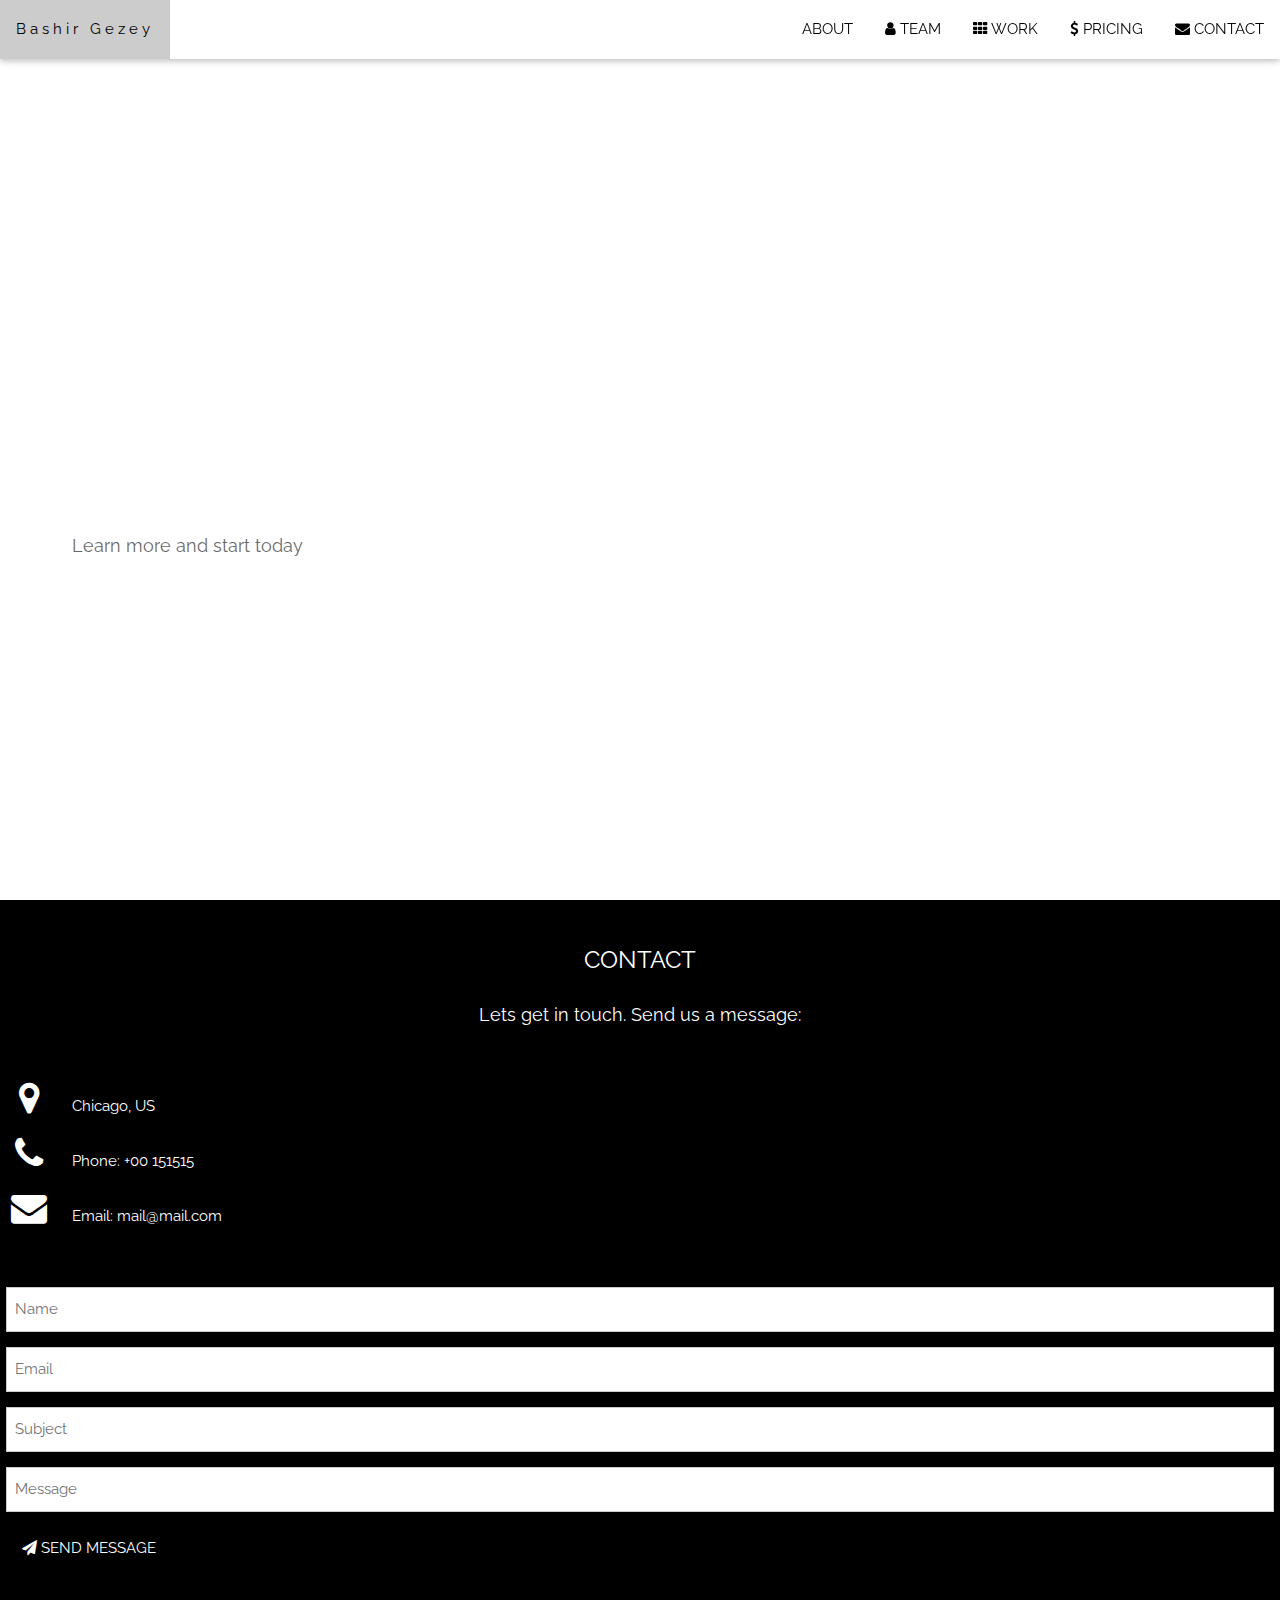
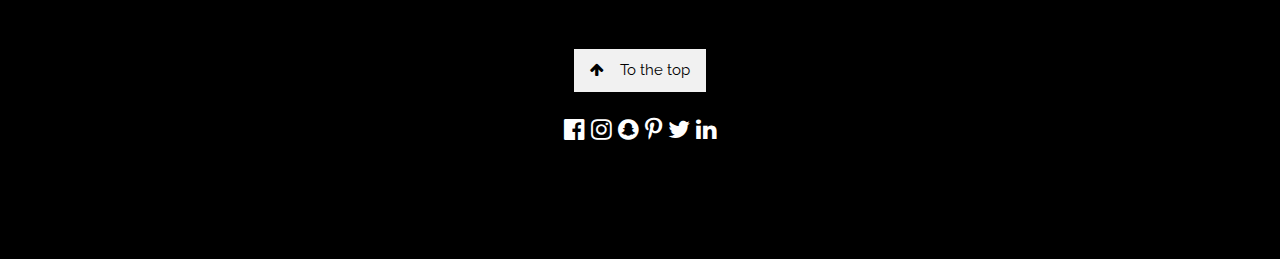
<file: css/start.html>
<!DOCTYPE html>
<html>
  <head>
    <title>W3.CSS Template</title>
    <meta charset="UTF-8">
    <meta name="viewport" content="width=device-width, initial-scale=1">
    <link rel="stylesheet" href="https://www.w3schools.com/w3css/4/w3.css">
    <link rel="stylesheet" href="https://fonts.googleapis.com/css?family=Raleway">
    <link rel="stylesheet" href="https://cdnjs.cloudflare.com/ajax/libs/font-awesome/4.7.0/css/font-awesome.min.css">
    <style>
    body,h1,h2,h3,h4,h5,h6 {
        font-family: "Raleway", sans-serif}

    body, html {
      height: 100%;
      line-height: 1.8;
    }

    /* Full height image header */
    .bgimg-1 {
      background-position: center;
      background-size: cover;
      background-image: url("https://www.w3schools.com/w3images/mac.jpg");
      min-height: 100%;
    }

    .w3-bar .w3-button {
      padding: 16px;
    }
    </style>
  </head>
<body>

<!-- Navbar (sit on top) -->
<div class="w3-top">
  <div class="w3-bar w3-white w3-card" id="myNavbar">
    <a href="#home" class="w3-bar-item w3-button w3-wide">Bashir Gezey</a>
    <!-- Right-sided navbar links -->
    <div class="w3-right w3-hide-small">
      <a href="#about" class="w3-bar-item w3-button">ABOUT</a>
      <a href="#team" class="w3-bar-item w3-button"><i class="fa fa-user"></i> TEAM</a>
      <a href="#work" class="w3-bar-item w3-button"><i class="fa fa-th"></i> WORK</a>
      <a href="#pricing" class="w3-bar-item w3-button"><i class="fa fa-usd"></i> PRICING</a>
      <a href="#contact" class="w3-bar-item w3-button"><i class="fa fa-envelope"></i> CONTACT</a>
    </div>
    <!-- Hide right-floated links on small screens and replace them with a menu icon -->

    <a href="javascript:void(0)" class="w3-bar-item w3-button w3-right w3-hide-large w3-hide-medium" onclick="w3_open()">
      <i class="fa fa-bars"></i>
    </a>
  </div>
</div>

<!-- Sidebar on small screens when clicking the menu icon -->
<nav class="w3-sidebar w3-bar-block w3-black w3-card w3-animate-left w3-hide-medium w3-hide-large" style="display:none" id="mySidebar">
  <a href="javascript:void(0)" onclick="w3_close()" class="w3-bar-item w3-button w3-large w3-padding-16">Close ×</a>
  <a href="#about" onclick="w3_close()" class="w3-bar-item w3-button">ABOUT</a>
  <a href="#team" onclick="w3_close()" class="w3-bar-item w3-button">TEAM</a>
  <a href="#work" onclick="w3_close()" class="w3-bar-item w3-button">WORK</a>
  <a href="#pricing" onclick="w3_close()" class="w3-bar-item w3-button">PRICING</a>
  <a href="#contact" onclick="w3_close()" class="w3-bar-item w3-button">CONTACT</a>
</nav>

<!-- Header with full-height image -->
<header class="bgimg-1 w3-display-container w3-grayscale-min" id="home">
  <div class="w3-display-left w3-text-white" style="padding:48px">
    <span class="w3-jumbo w3-hide-small">Start something that matters</span><br>
    <span class="w3-xxlarge w3-hide-large w3-hide-medium">Start something that matters</span><br>
    <span class="w3-large">Stop wasting valuable time with projects that just isn't you.</span>
    <p><a href="#about" class="w3-button w3-white w3-padding-large w3-large w3-margin-top w3-opacity w3-hover-opacity-off">Learn more and start today</a></p>
  </div> 

</header>




<!-- Contact Section -->
<div class="w3-container w3-black" style="padding:28px 6px" id="contact">
  <h3 class="w3-center">CONTACT</h3>
  <p class="w3-center w3-large">Lets get in touch. Send us a message:</p>
  <div style="margin-top:48px">
    <p><i class="fa fa-map-marker fa-fw w3-xxlarge w3-margin-right"></i> Chicago, US</p>
    <p><i class="fa fa-phone fa-fw w3-xxlarge w3-margin-right"></i> Phone: +00 151515</p>
    <p><i class="fa fa-envelope fa-fw w3-xxlarge w3-margin-right"> </i> Email: mail@mail.com</p>
    <br>
    <form action="/action_page.php" target="_blank">
      <p><input class="w3-input w3-border" type="text" placeholder="Name" required name="Name"></p>
      <p><input class="w3-input w3-border" type="text" placeholder="Email" required name="Email"></p>
      <p><input class="w3-input w3-border" type="text" placeholder="Subject" required name="Subject"></p>
      <p><input class="w3-input w3-border" type="text" placeholder="Message" required name="Message"></p>
      <p>
        <button class="w3-button w3-black" type="submit">
          <i class="fa fa-paper-plane"></i> SEND MESSAGE
        </button>
      </p>
    </form>

</div>

<!-- Footer. This section contains an ad for W3Schools Spaces. You can leave it to support us. -->
<footer class="w3-center w3-black w3-padding-64">
  <a href="#home" class="w3-button w3-light-grey"><i class="fa fa-arrow-up w3-margin-right"></i>To the top</a>
  <div class="w3-xlarge w3-section">
    <i class="fa fa-facebook-official w3-hover-opacity"></i>
    <i class="fa fa-instagram w3-hover-opacity"></i>
    <i class="fa fa-snapchat w3-hover-opacity"></i>
    <i class="fa fa-pinterest-p w3-hover-opacity"></i>
    <i class="fa fa-twitter w3-hover-opacity"></i>
    <i class="fa fa-linkedin w3-hover-opacity"></i>
  </div>
</footer>
 
<script>
// Modal Image Gallery
function onClick(element) {
  document.getElementById("img01").src = element.src;
  document.getElementById("modal01").style.display = "block";
  var captionText = document.getElementById("caption");
  captionText.innerHTML = element.alt;
}


// Toggle between showing and hiding the sidebar when clicking the menu icon
var mySidebar = document.getElementById("mySidebar");

function w3_open() {
  if (mySidebar.style.display === 'block') {
    mySidebar.style.display = 'none';
  } else {
    mySidebar.style.display = 'block';
  }
}

// Close the sidebar with the close button
function w3_close() {
    mySidebar.style.display = "none";
}
</script>

</body>
</html>
</file>
